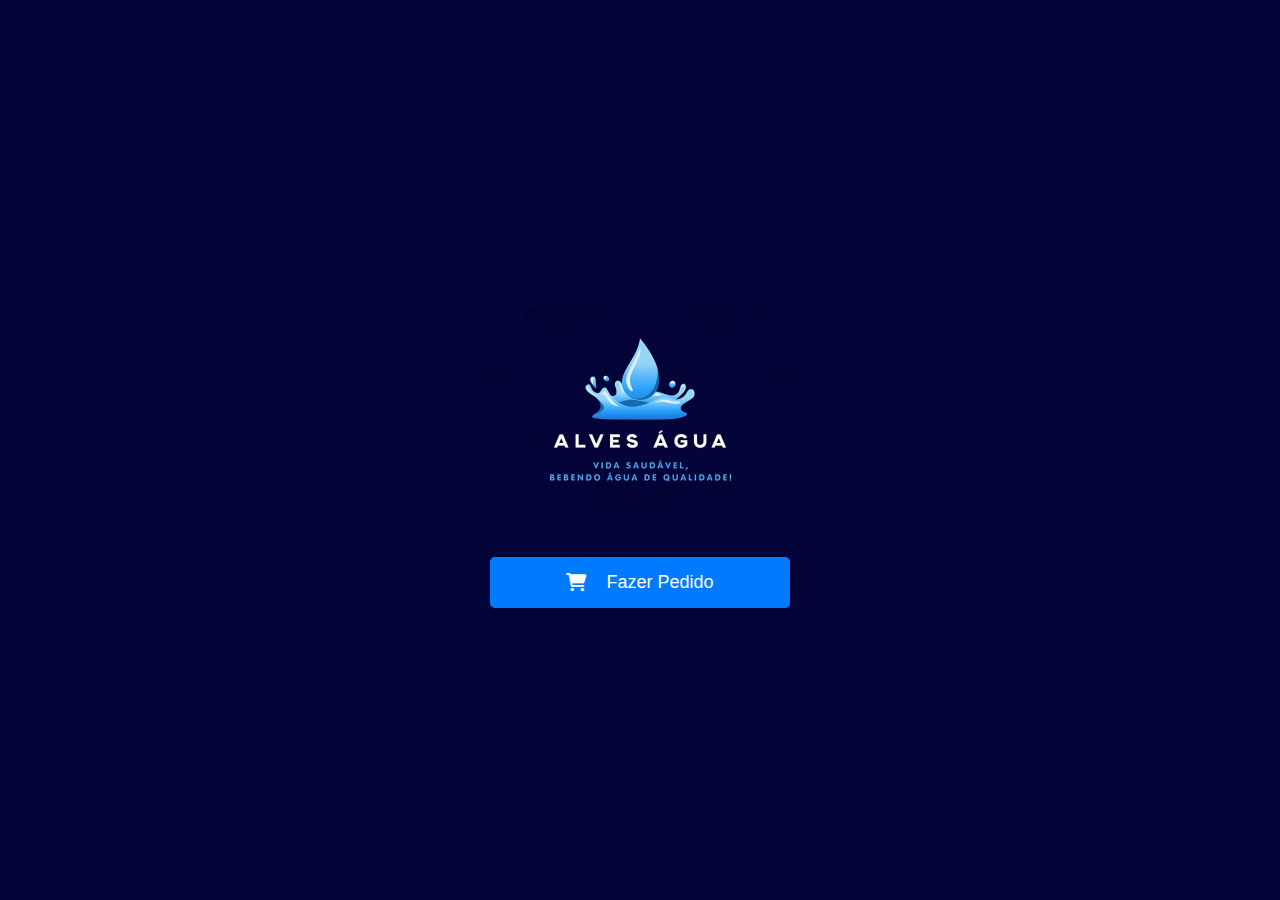
<file: index.html>
<!DOCTYPE html>
<html lang="pt-BR">
<head>
    <meta charset="UTF-8">
    <meta name="viewport" content="width=device-width, initial-scale=1.0">
    <title>Alves Água</title>
    <link rel="stylesheet" href="css/style.css">
    <link rel="stylesheet" href="https://cdnjs.cloudflare.com/ajax/libs/font-awesome/6.0.0/css/all.min.css">
</head>
<body>
    <header>
        <div id="logo">
            <a href="index.html">
                <img src="images/logo.png" alt="Alves Água">
            </a>
        </div>
    </header>

    <button id="fazerPedido" class="irParaPedido">
        <i class="fa fa-shopping-cart"></i> Fazer Pedido
    </button>

    <script src="js/script.js"></script>
</body>
</html>
</file>
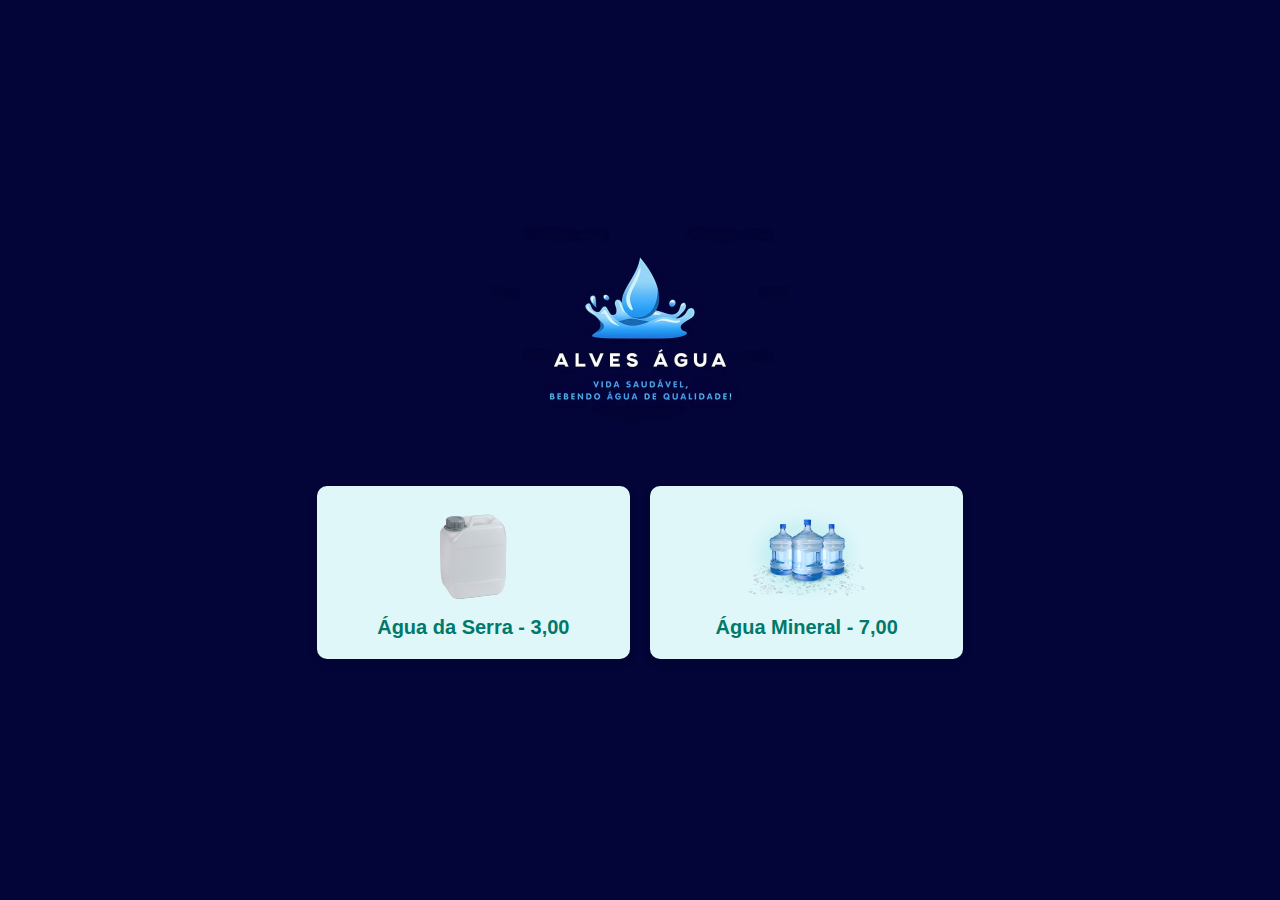
<file: pedido.html>
<!DOCTYPE html>
<html lang="pt-br">
<head>
    <meta charset="UTF-8">
    <meta name="viewport" content="width=device-width, initial-scale=1.0">
    <title>Página de Pedidos</title>
    <link rel="stylesheet" href="css/style.css">
</head>
<body>
    <!-- Cabeçalho com a logo -->
    <header>
        <a href="index.html" id="logo">
            <img src="images/logo.png" alt="Logo da Empresa">
        </a>
    </header>

    <!-- Produtos -->
    <div class="produtos">
        <div class="produto" onclick="mostrarPopup('Água da Serra - 3,00')">
            <img src="images/serra.png" alt="Água da Serra" class="produto-icon">
            <h3>Água da Serra - 3,00</h3>
        </div>
        <div class="produto" onclick="mostrarPopup('Água Mineral - 7,00')">
            <img src="images/mineral.png" alt="Água Mineral" class="produto-icon">
            <h3>Água Mineral - 7,00</h3>
        </div>
    </div>

    <!-- Overlay de fundo com blur (inicialmente invisível) -->
    <div id="overlay" class="overlay"></div>

    <!-- Popup de Quantidade -->
    <div id="popup" class="popup-oculto popup-conteudo">
        <h3 id="produtoNome">Produto</h3>
        <input type="number" id="quantidadeInput" placeholder="Quantidade" min="1" max="10">
        <button id="enviarBtn" onclick="enviarPedido()">Enviar Pedido</button>
        <button id="cancelarBtn" onclick="cancelarPopup()">Cancelar</button>
    </div>

    <script src="js/pedido.js"></script>
</body>
</html>
</file>
<file: css/style.css>
/* Estilos gerais */
body {
  font-family: Arial, sans-serif;
  background-color: #030538;
  color: white;
  margin: 0;
  padding: 0;
  display: flex;
  justify-content: center;
  align-items: center;
  min-height: 100vh;
  flex-direction: column;
  box-sizing: border-box;
}

h3 {
  margin: 10px 0;
  color: #2a5d84;
}

/* Cabeçalho */
header {
  text-align: center;
  margin-bottom: 20px;
}

#logo img {
  width: 100%;
  max-width: 300px;
  height: auto;
}

/* Layout dos produtos */
.produtos {
  display: flex;
  justify-content: center;
  align-items: center;
  gap: 20px;
  flex-wrap: wrap;
  width: 100%;
  max-width: 900px;
  margin: 20px 20px;
  box-sizing: border-box;
  padding: 0 10px;
}

/* Estilo individual dos produtos */
.produto {
  background-color: #e0f7fa;
  padding: 20px;
  border-radius: 10px;
  width: calc(33.33% - 20px);
  text-align: center;
  cursor: pointer;
  display: flex;
  flex-direction: column;
  align-items: center;
  box-shadow: 0 4px 8px rgba(0, 0, 0, 0.1);
  transition: all 0.3s ease;
  margin-bottom: 20px;
}

.produto:hover {
  background-color: #b2ebf2;
  transform: scale(1.05);
}

.produto h3 {
  margin: 0;
  color: #00796b;
  font-size: 20px;
}

.produto .produto-icon {
  width: 120px;
  height: 100px;
  margin-bottom: 10px;
  object-fit: contain;
}

/* Estilo do botão de escolha */
button {
  background-color: #007bff;
  color: white;
  padding: 8px 15px;
  border: none;
  border-radius: 5px;
  cursor: pointer;
  font-size: 14px;
  margin-top: 10px;
  width: 100%;
  display: flex;
  justify-content: center;
  align-items: center;
  gap: 10px;
}

button img {
  width: 18px;
  height: 18px;
}

button:hover {
  background-color: #0056b3;
}

/* Estilo do popup */
.popup-oculto {
  display: none;
}

.popup-conteudo {
  position: fixed;
  top: 50%;
  left: 50%;
  transform: translate(-50%, -50%);
  background-color: #ffffff;
  padding: 20px;
  border-radius: 10px;
  color: #030538;
  text-align: center;
  box-shadow: 0 4px 10px rgba(0, 0, 0, 0.3);
  width: 80%;
  max-width: 400px;
  z-index: 2;
}

.popup-conteudo .popup-button-container {
  display: flex;
  justify-content: center;
  gap: 10px;
  margin-top: 20px;
}

.popup-conteudo button {
  background-color: #00796b;
  color: white;
  width: auto;
  padding: 10px 20px;
  border-radius: 5px;
  font-size: 16px;
}

.popup-conteudo button:hover {
  background-color: #004d40;
}

.popup-conteudo .cancelar {
  background-color: #d9534f;
}

.popup-conteudo .cancelar:hover {
  background-color: #c9302c;
}

.overlay {
  display: none;
  position: fixed;
  top: 0;
  left: 0;
  width: 100%;
  height: 100%;
  background-color: rgba(0, 0, 0, 0.5);
  backdrop-filter: blur(5px);
  z-index: 1;
}

.popup-conteudo h3 {
  color: #00796b;
  font-size: 22px;
  margin-bottom: 20px;
}

.popup-conteudo input {
  width: 80px;
  padding: 10px;
  margin: 10px 0;
  border-radius: 5px;
  border: 1px solid #00796b;
  text-align: center;
  font-size: 16px;
}

/* Responsividade */
@media (max-width: 768px) {
  .produtos {
    flex-direction: column;
    align-items: center;
    gap: 10px;
    margin-left: 20px;
    margin-right: 20px;
  }

  .produto {
    width: 80%;
  }

  .produto .produto-icon {
    width: 100px;
    height: 90px;
  }

  .popup-conteudo {
    width: 90%;
  }
}

@media (min-width: 769px) {
  .produtos {
    flex-wrap: wrap;
    justify-content: center;
  }

  .produto {
    width: calc(33.33% - 20px);
  }
}

/* Estilo do botão de fazer pedido */
.irParaPedido {
  background-color: #007bff;
  color: white;
  padding: 15px;
  border: none;
  border-radius: 5px;
  cursor: pointer;
  font-size: 18px;
  display: flex;
  align-items: center;
  justify-content: center;
  margin: 10px 0;
  width: 100%;
  max-width: 300px;
}

.irParaPedido:hover {
  background-color: #0056b3;
}

.irParaPedido i {
  margin-right: 10px;
}

/* Responsividade para o botão de fazer pedido */
@media (max-width: 1200px) {
  .irParaPedido {
    max-width: 80%;
  }
}

@media (max-width: 992px) {
  .irParaPedido {
    max-width: 90%;
  }
}

@media (max-width: 768px) {
  .irParaPedido {
    max-width: 95%;
  }
}

@media (max-width: 480px) {
  .irParaPedido {
    font-size: 16px;
    padding: 12px;
  }
}

@media (max-width: 375px) {
  .irParaPedido {
    max-width: 100%;
    font-size: 14px;
    padding: 10px;
  }
}
</file>
